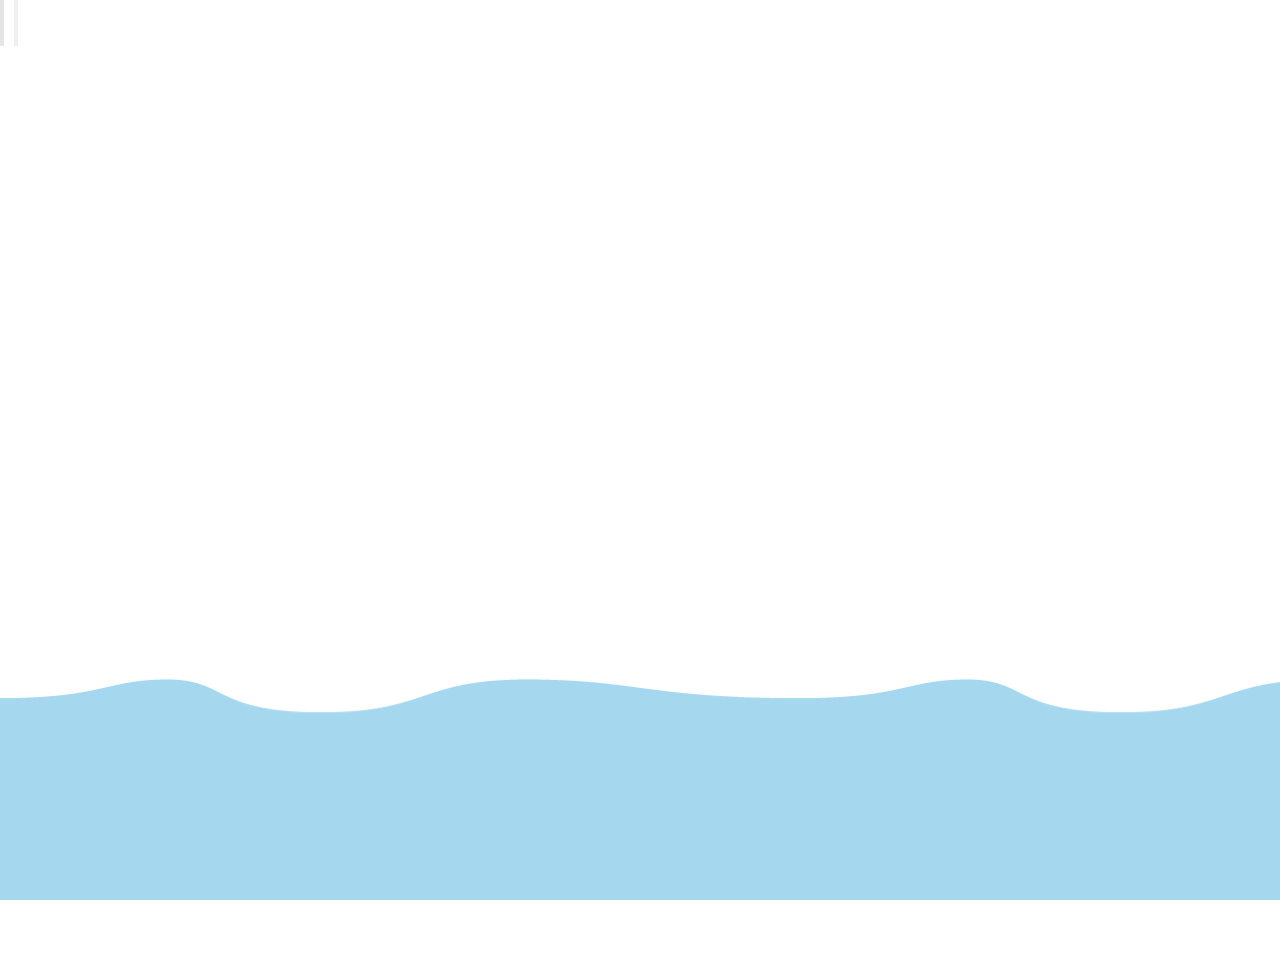
<file: pages/preparationAndPlay.html>
<!DOCTYPE html>
<html lang="ru">
<head>
    <meta charset="utf-8" />
    <title>Морской бой</title>
	<link rel="shortcut icon" href="../img/battleshipIcon.png" type="image/x-icon">
    <link href="../css/stylePrepAndPlay.css" rel="stylesheet"/>
	<script src="../js/menu.js"></script>
	<script src="../js/preparation.js"></script>
	<script src="../js/play.js"></script>
	<script src="../js/AI.js"></script>
	<style>body { background: url(../img/sea.gif) 0 100% repeat-x; }</style>
</head>
<body onload="addParams(); toMainMenuIfNoAction()" onmousedown="mouseDown(event)" onmouseup="mouseUp(event)" onmousemove="mouseMove(event)">
	<input type="button" id="mainMenu" onclick="mainMenuClick()"></input>
	<input type="button" id="autoAlign" onclick="autoAlignClick(curPlayer)"></input>
	<canvas id="canvas"></canvas>
	<div id="newName" class="modal">
		<div class="modal-content">
			<div class="modal-header">
				<span class="close" onclick="closeClick(3)">&times;</span>
				<h1 id="capInfSec">Имя второго капитана</h1>
			</div>
			<div class="modal-body">
				<div class="inputForm">
					<input id="newNameInput" type="text" maxlength="10">
					<button id="newNameOk" onclick="changeName()">OK</button>
				</div>
				<h1 id="infSec">* Максимально количество символов в имени - 10.</h1>
			</div>
		</div>
	</div>
	<div id="result" class="modal">
		<div class="modal-content">
			<div class="modal-header">
				<h1 id="vic">Победа!</h1>
			</div>
			<div id="resultText"></div>
			<h1></h1>
			<div class="endGame">
				<button class="endGameChild" id="newGame" onclick="newGame()"></button>
			</div>
		</div>
	</div>
</body>
</html>
</file>
<file: css/stylePrepAndPlay.css>
* {
    margin: 0;
    padding: 0;
    outline: none;
	font: oblique 4vh arial, helvetica, sans-serif;
	box-sizing: border-box;
}

body {
	height: 100vh;
	width: 100vw;
	overflow: hidden;
}

body canvas {
	height: 100vh;
	width: 100vw;
	z-index: 5;
}

.modal {
    display: none;
    position: fixed;
    z-index: 1;
    padding-top: 10vh;
    left: 0;
    top: 0;
    width: 100%;
    height: 100%;
    overflow: auto;
    background-color: rgba(23, 53, 45, 0.9);
}

.modal-content {
    position: relative;
    background-color: #4682B4;
    margin: auto;
    padding: 0;
    border: 5px solid #7B68EE;
    width: 50vw;
    -webkit-animation-name: animateTop;
    -webkit-animation-duration: 1s;
    animation-name: animateTop;
    animation-duration: 1s;
}

@-webkit-keyframes animateTop {
    from {top:-70vh; opacity:0} 
    to {top:0; opacity:1}
}

@keyframes animateTop {
    from {top:-70vh; opacity:0}
    to {top:0; opacity:1}
}

.close {
    color: #000;
    float: right;
    font-size: 3vh;
    font-weight: bold;
}

.close:hover {
	color: white;
    text-decoration: none;
    cursor: pointer;
}

.modal-header {
	display: flex;
	flex-direction: row-reverse;
    background-color: #191970;
    color: white;
}

.modal-header h1 {
	flex-grow: 5;
	padding-left: 1vw;
	text-align: center;
}

.modal-header span {
	padding-right: 1vw;
}

.modal-body {
	width: 100%;
	height: 70vh;
}

#newName .modal-body {
	display: flex;
	flex-direction: column;
	height: 30vh;
	justify-content: center;
	align-items: center;
}

.inputForm {
	display: flex;
	justify-content: space-around;
}

#newNameInput {
	height: 9vh;
	font-size: 7vh;
	width: 90%;
}

#newNameOk {
	height: 9vh;
	width: 9vh;
}

.endGame {
    display: flex;
}

.endGameChild {
    flex: 1 1 auto;
    margin: 5px;
}
</file>
